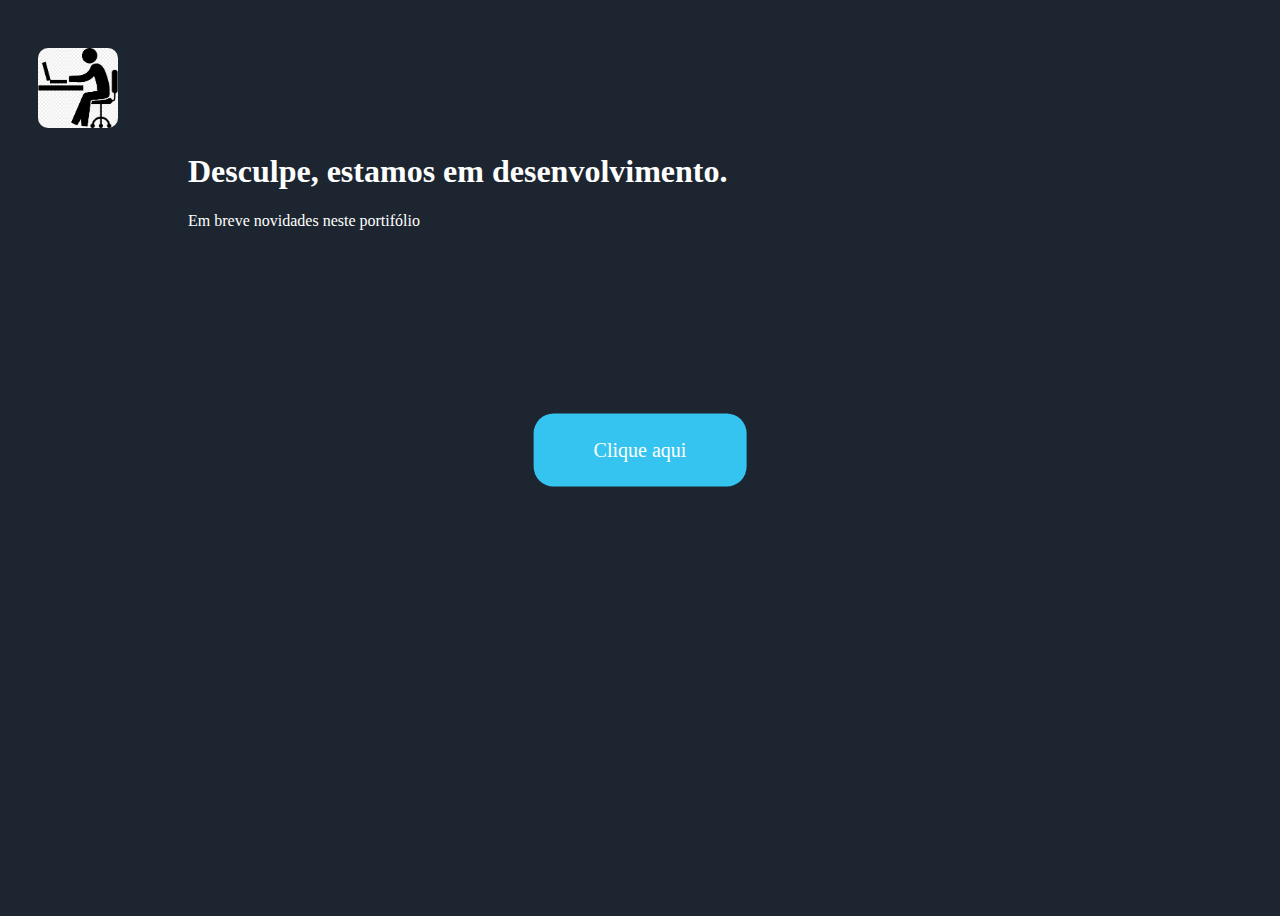
<file: public/desenvolvimento.html>
<!DOCTYPE html>
<html>
	<head>
		<meta charset="utf-8" />
		<title>Página em Construção</title>		
		<link rel="stylesheet" href="assets/CSS/dev.css">
	</head>
	<body >
		<div class="wrapper">
			<div class="logo"><a href="index.html"><img src="assets/IMG/logo.png" alt="Logo" title="LG"></a></div>
			<div class="hr" >
			<h1>Desculpe, estamos em desenvolvimento.</h1>
			<p>Em breve novidades neste portifólio</p></div>
            <div id="load">
                <div>G</div>
                <div>N</div>
                <div>I</div>
                <div>D</div>
                <div>A</div>
                <div>O</div>
                <div>L</div>
              </div>


            <div onclick="openModal()" class="btn">Clique aqui</div>
            <div id="modal-container" class="modal-container">
                <div class="modal">
                    <button class="fechar" id="fechar">X</button>
                    <p>Em produção</p>
                </div>
            </div>
            <script  src='assets/JS/effect.js'></script>
	</body>
</html>
</file>
<file: public/assets/CSS/dev.css>
*{box-sizing:border-box}body{min-height:100vh;background-color:#1d2630;display:flex;justify-content:space-between;flex-wrap:wrap;align-items:flex-start}.logo img{border-radius:10px;height:80px;margin-left:30px;margin-top:40px}h1{color:#fff;text-align:center;margin-right:20vh;margin-left:20vh}p{color:#fff;text-align:justify;margin-left:20vh}.btn{padding:25px 60px;display:inline;background-color:#35C4F0;border-radius:20px;color:#fff;font-size:20px;cursor:pointer;transition:background-color .5s;position:absolute;top:50%;left:50%;transform:translate(-50%,-50%);z-index:1}.btn:hover{background-color:#274970}.modal-container{width:100vw;height:100vh;position:fixed;top:0;left:0;background-color:#0000004b;z-index:999;align-items:center;justify-content:center;display:none}.modal{width:60%;min-width:400px;min-height:200px;background-color:#ffffff62;backdrop-filter:blur(10px);padding:50px;border-radius:10px}.fechar{position:absolute;top:-10px;right:-10px;width:30px;height:30px;border-radius:50%;border:none;background-color:red;color:#fff;font-weight:700;font-size:14pt;cursor:pointer}.modal h1{margin-bottom:20px}@keyframes animate-modal{from{opacity:0;transform:translate3d(0,-20px,0)}to{opacity:1;transform:translate3d(0,0,0)}}.modal-container.mostrar{display:flex}.mostrar .modal{animation:animate-modal .3s}#load{position:absolute;width:600px;height:36px;left:50%;top:40%;margin-left:-300px;overflow:visible;-webkit-user-select:none;-moz-user-select:none;-ms-user-select:none;user-select:none;cursor:default}#load div{position:absolute;width:20px;height:36px;opacity:0;font-family:Helvetica,Arial,sans-serif;animation:move 2s linear infinite;-o-animation:move 2s linear infinite;-moz-animation:move 2s linear infinite;-webkit-animation:move 2s linear infinite;transform:rotate(180deg);-o-transform:rotate(180deg);-moz-transform:rotate(180deg);-webkit-transform:rotate(180deg);color:#35C4F0}#load div:nth-child(2){animation-delay:.2s;-o-animation-delay:.2s;-moz-animation-delay:.2s;-webkit-animation-delay:.2s}#load div:nth-child(3){animation-delay:.4s;-o-animation-delay:.4s;-webkit-animation-delay:.4s;-webkit-animation-delay:.4s}#load div:nth-child(4){animation-delay:.6s;-o-animation-delay:.6s;-moz-animation-delay:.6s;-webkit-animation-delay:.6s}#load div:nth-child(5){animation-delay:.8s;-o-animation-delay:.8s;-moz-animation-delay:.8s;-webkit-animation-delay:.8s}#load div:nth-child(6){animation-delay:1s;-o-animation-delay:1s;-moz-animation-delay:1s;-webkit-animation-delay:1s}#load div:nth-child(7){animation-delay:1.2s;-o-animation-delay:1.2s;-moz-animation-delay:1.2s;-webkit-animation-delay:1.2s}@keyframes move{0%{left:0;opacity:0}35%{left:41%;-moz-transform:rotate(0deg);-webkit-transform:rotate(0deg);-o-transform:rotate(0deg);transform:rotate(0deg);opacity:1}65%{left:59%;-moz-transform:rotate(0deg);-webkit-transform:rotate(0deg);-o-transform:rotate(0deg);transform:rotate(0deg);opacity:1}100%{left:100%;-moz-transform:rotate(-180deg);-webkit-transform:rotate(-180deg);-o-transform:rotate(-180deg);transform:rotate(-180deg);opacity:0}}@-moz-keyframes move{0%{left:0;opacity:0}35%{left:41%;-moz-transform:rotate(0deg);transform:rotate(0deg);opacity:1}65%{left:59%;-moz-transform:rotate(0deg);transform:rotate(0deg);opacity:1}100%{left:100%;-moz-transform:rotate(-180deg);transform:rotate(-180deg);opacity:0}}@-webkit-keyframes move{0%{left:0;opacity:0}35%{left:41%;-webkit-transform:rotate(0deg);transform:rotate(0deg);opacity:1}65%{left:59%;-webkit-transform:rotate(0deg);transform:rotate(0deg);opacity:1}100%{left:100%;-webkit-transform:rotate(-180deg);transform:rotate(-180deg);opacity:0}}@-o-keyframes move{0%{left:0;opacity:0}35%{left:41%;-o-transform:rotate(0deg);transform:rotate(0deg);opacity:1}65%{left:59%;-o-transform:rotate(0deg);transform:rotate(0deg);opacity:1}100%{left:100%;-o-transform:rotate(-180deg);transform:rotate(-180deg);opacity:0}}
</file>
